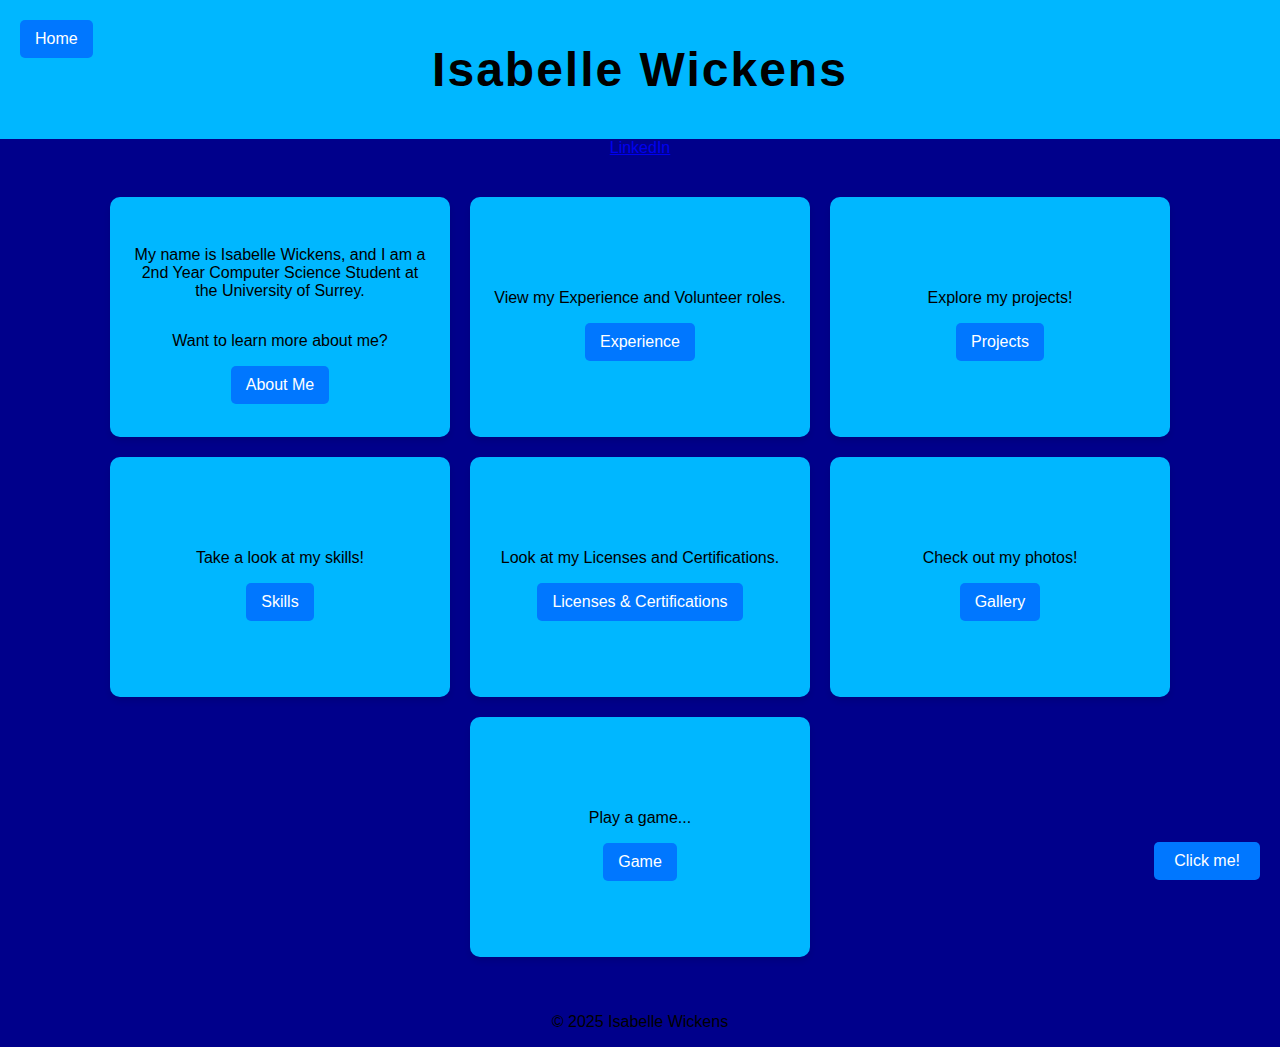
<file: index.html>
<!DOCTYPE html>
<html lang="en">
<head>
  <meta charset="UTF-8">
  <meta name="viewport" content="width=device-width, initial-scale=1.0">
  <title>Isabelle Wickens</title>
  <link rel="stylesheet" href="style.css">
</head>
<body>
  <header>
    <h1>Isabelle Wickens</h1>
  </header>
  <a href="https://www.linkedin.com/in/isabelle-wickens">LinkedIn</a>
  <main>
    <button id="colorButton">Click me!</button>
    <div class="box-container">

      <div class="box">
        <p>My name is Isabelle Wickens, and I am a 2nd Year Computer Science Student at the University of Surrey.</p>
        <p>Want to learn more about me?</p>
        <a href="about.html" class="link-button">About Me</a>
      </div>

      <div class="box">
        <p>View my Experience and Volunteer roles.</p>
        <a href="experience.html" class="link-button">Experience</a>
      </div>

      <div class="box">
        <p>Explore my projects!</p>
        <a href="projects.html" class="link-button">Projects</a>
      </div>

      <div class="box">
        <p>Take a look at my skills!</p>
        <a href="skills.html" class="link-button">Skills</a>
      </div>

      <div class="box">
        <p>Look at my Licenses and Certifications.</p>
        <a href="licenses.html" class="link-button">Licenses & Certifications</a>
      </div>

      <div class="box">
        <p>Check out my photos!</p>
        <a href="gallery.html" class="link-button">Gallery</a>
      </div>

      <div class="box">
        <p>Play a game...</p>
        <a href="game.html" class="link-button">Game</a>
      </div>

      <a href="index.html" class="home-button">Home</a>
      </div>
 

    </div>
  </main>

  <footer>
    <p>© 2025 Isabelle Wickens</p>
  </footer>

  <script src="script.js"></script>
</body>
</html>
</file>
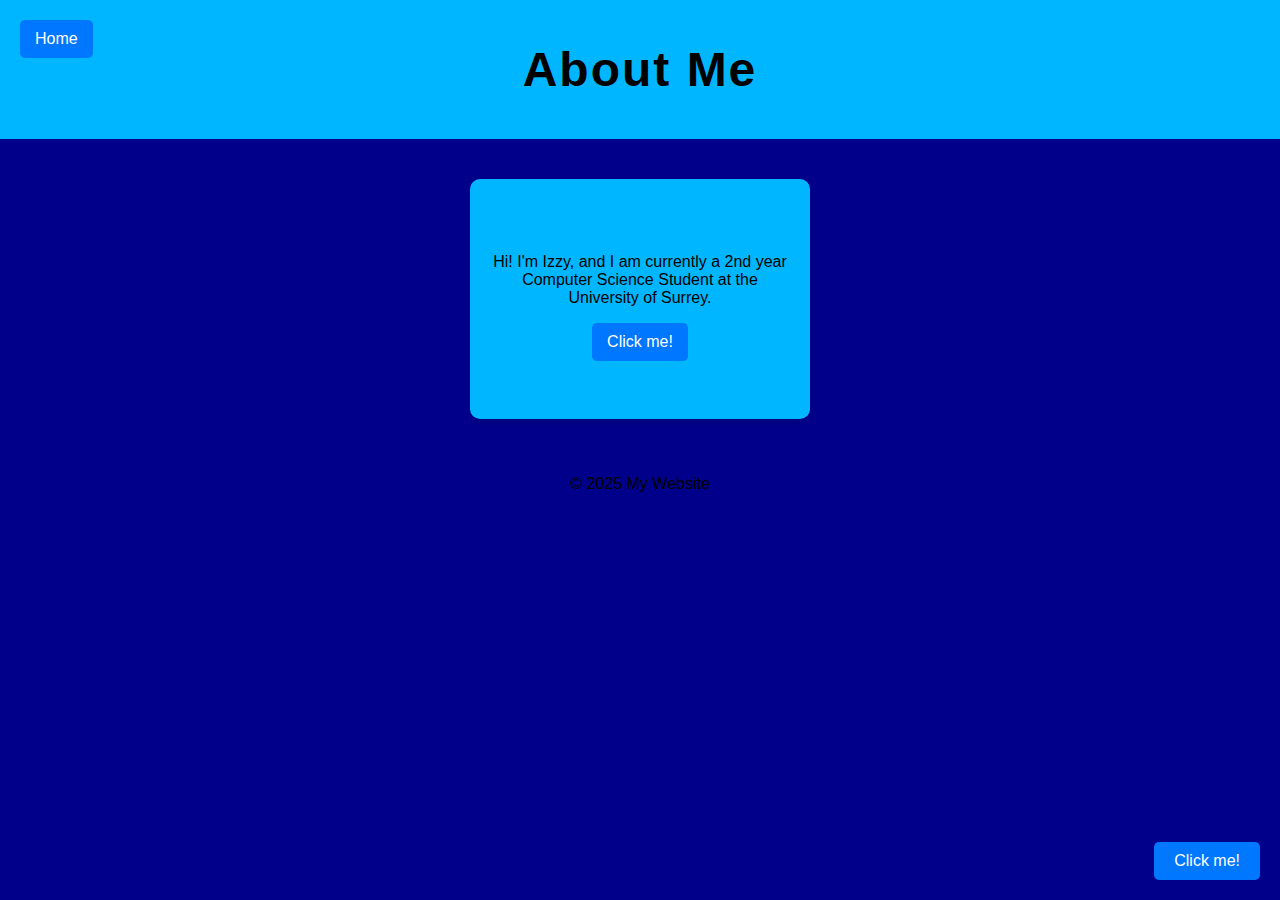
<file: about.html>
<!DOCTYPE html>
<html lang="en">
<head>
  <meta charset="UTF-8">
  <meta name="viewport" content="width=device-width, initial-scale=1.0">
  <title>Isabelle Wickens</title>
  <link rel="stylesheet" href="style.css">
</head>
<body>
  <header>
    <h1>About Me</h1>
  </header>

  <main>
    <button id="colorButton">Click me!</button>
    <div class="box-container">
      <div class="box">
        <p>Hi! I'm Izzy, and I am currently a 2nd year Computer Science Student at the University of Surrey.</p>
        <button id="clickMe">Click me!</button>
      </div>

      <a href="index.html" class="home-button">Home</a>
    </div>
  </main>

  <footer>
    <p>© 2025 My Website</p>
  </footer>

  <script src="script.js"></script>
</body>
</html>
</file>
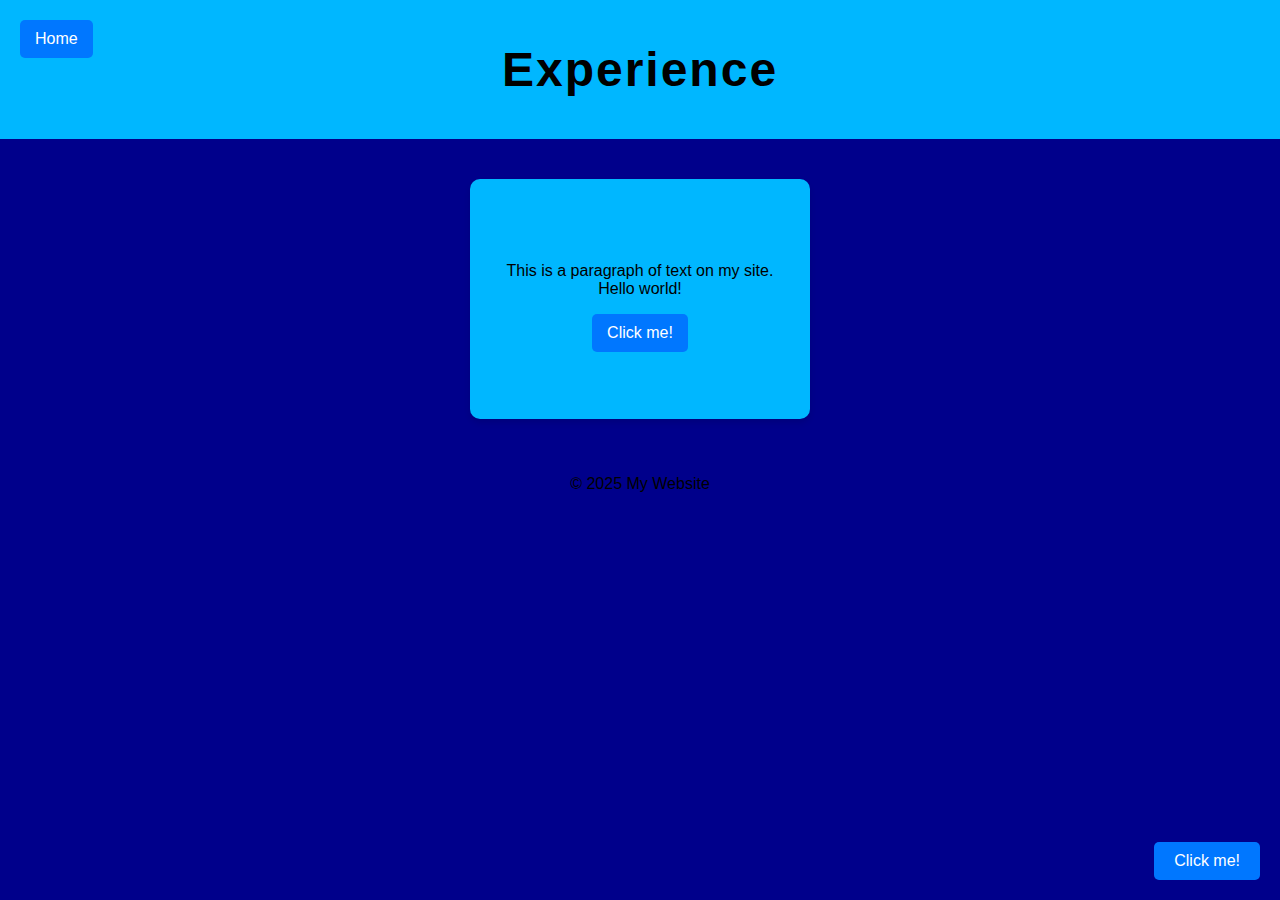
<file: experience.html>
<!DOCTYPE html>
<html lang="en">
<head>
  <meta charset="UTF-8">
  <meta name="viewport" content="width=device-width, initial-scale=1.0">
  <title>Isabelle Wickens</title>
  <link rel="stylesheet" href="style.css">
</head>
<body>
  <header>
    <h1>Experience</h1>
  </header>

  <main>
    <button id="colorButton">Click me!</button>
    <div class="box-container">
      <div class="box">
        <p>This is a paragraph of text on my site. Hello world!</p>
        <button id="clickMe">Click me!</button>
      </div>

      <a href="index.html" class="home-button">Home</a>
    </div>
  </main>

  <footer>
    <p>© 2025 My Website</p>
  </footer>

  <script src="script.js"></script>
</body>
</html>
</file>
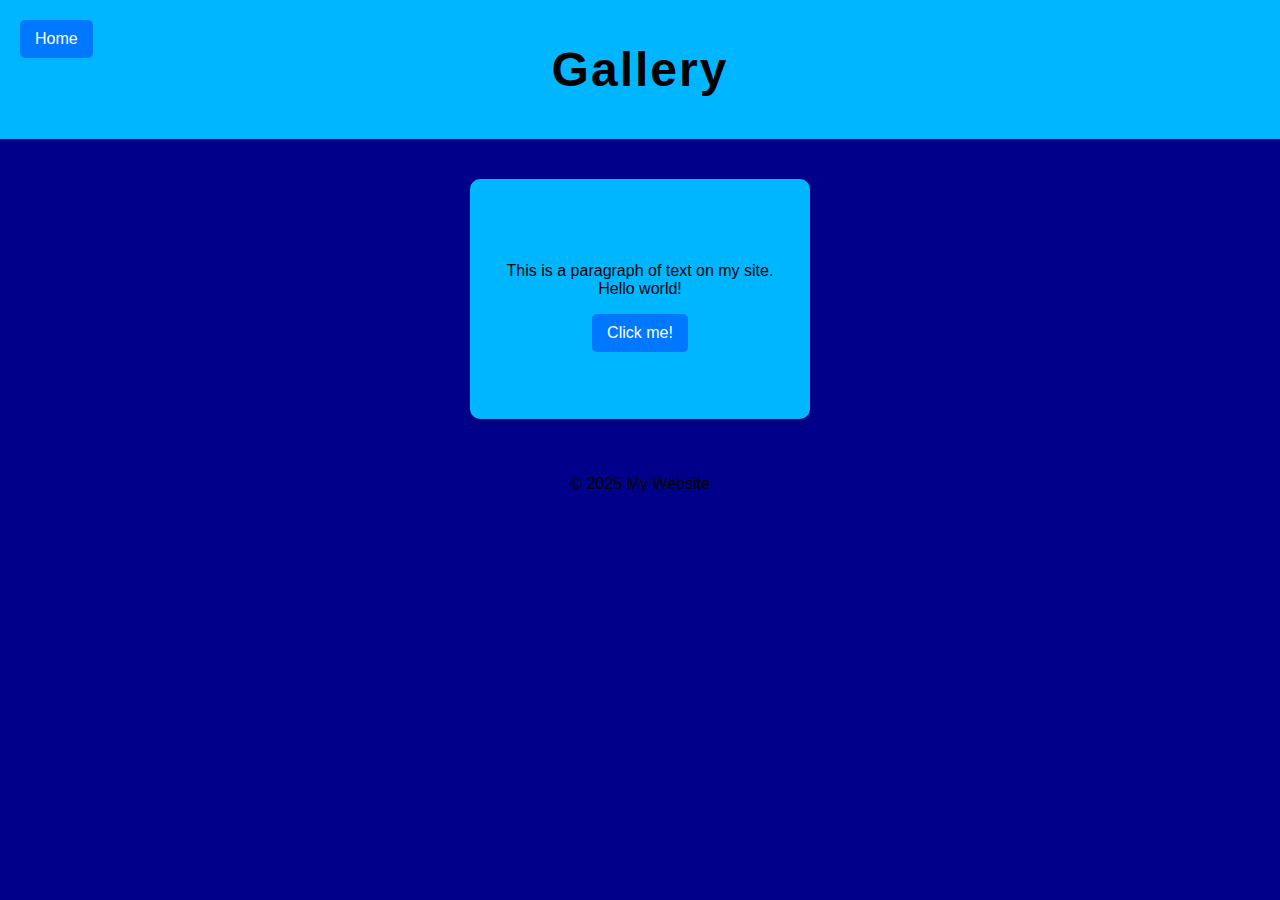
<file: gallery.html>
<!DOCTYPE html>
<html lang="en">
<head>
  <meta charset="UTF-8">
  <meta name="viewport" content="width=device-width, initial-scale=1.0">
  <title>Isabelle Wickens</title>
  <link rel="stylesheet" href="style.css">
</head>
<body>
  <header>
    <h1>Gallery</h1>
  </header>

  <main>
    <div class="box-container">
      <div class="box">
        <p>This is a paragraph of text on my site. Hello world!</p>
        <button id="clickMe">Click me!</button>
      </div>

      <a href="index.html" class="home-button">Home</a>
    </div>
  </main>

  <footer>
    <p>© 2025 My Website</p>
  </footer>

  <script src="script.js"></script>
</body>
</html>
</file>
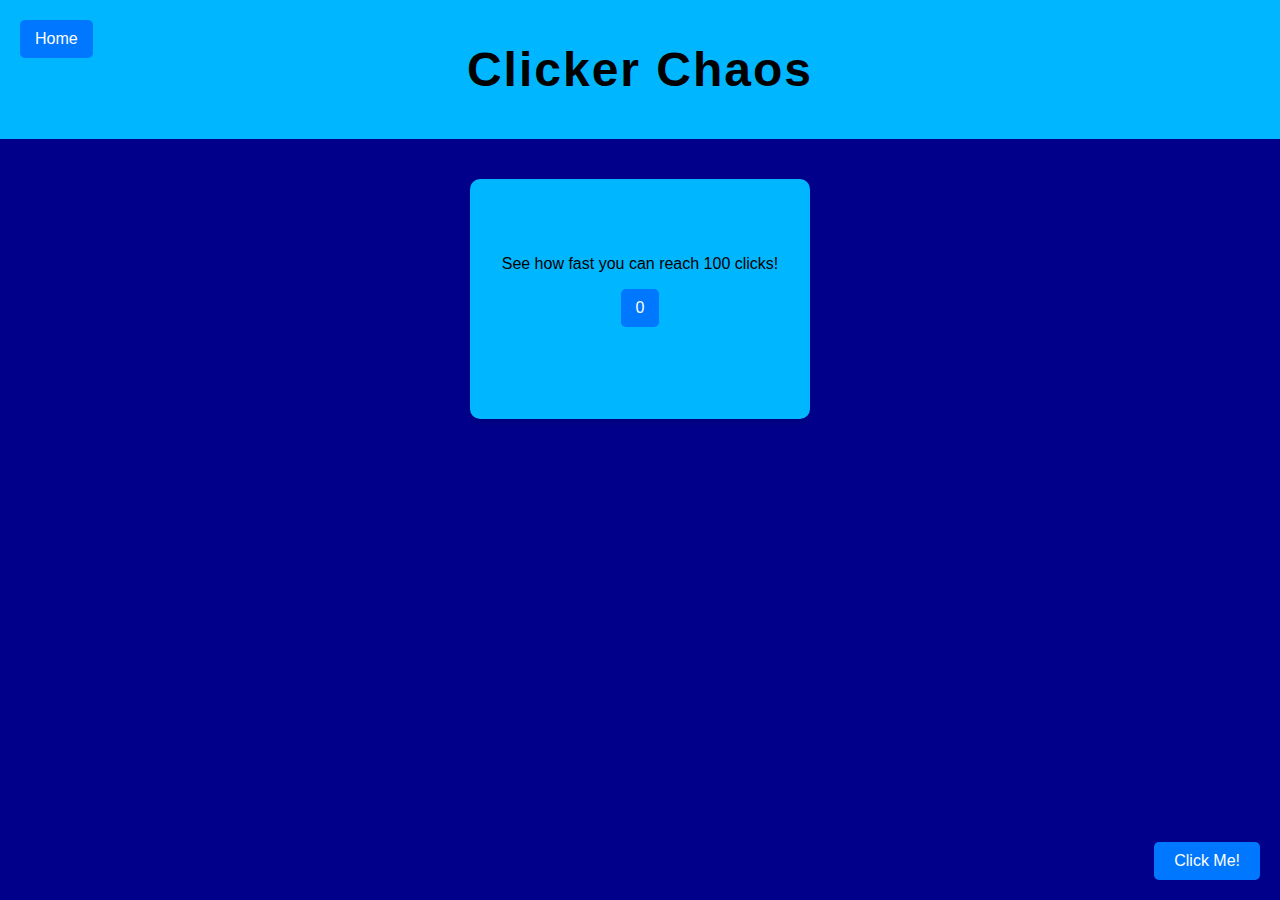
<file: game.html>
<!DOCTYPE html>
<html lang="en">
<head>
  <meta charset="UTF-8">
  <title>Clicker Chaos</title>
  <link rel="stylesheet" href="style.css">
</head>
<body>
<header>
    <h1>Clicker Chaos</h1>
  </header>


  <main>
  <button id="colorButton">Click Me!</button>
    <div class="box-container">
      <div class="box">
        <p>See how fast you can reach 100 clicks!</p>
        <button id="clicker"><span id="score">0</span></button>
        <p id="message"></p>
      </div>

      <a href="index.html" class="home-button">Home</a>
    </div>
  </main>



  <!-- JS -->
  <script src="script.js"></script>
</body>

</html>
</file>
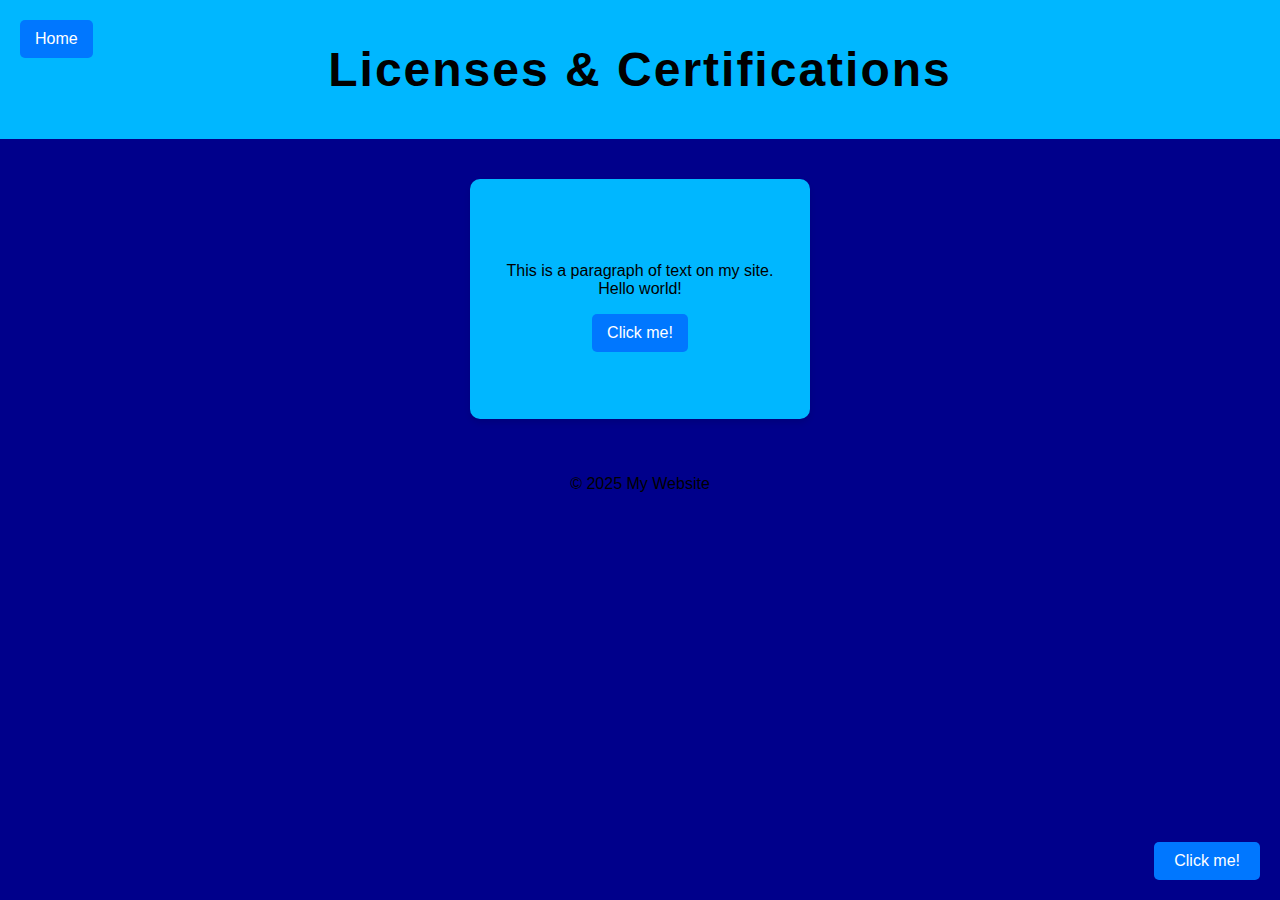
<file: licenses.html>
<!DOCTYPE html>
<html lang="en">
<head>
  <meta charset="UTF-8">
  <meta name="viewport" content="width=device-width, initial-scale=1.0">
  <title>Isabelle Wickens</title>
  <link rel="stylesheet" href="style.css">
</head>
<body>
  <header>
    <h1>Licenses & Certifications</h1>
  </header>

  <main>
    <button id="colorButton">Click me!</button>
    <div class="box-container">
      <div class="box">
        <p>This is a paragraph of text on my site. Hello world!</p>
        <button id="clickMe">Click me!</button>
      </div>

      <a href="index.html" class="home-button">Home</a>
    </div>
  </main>

  <footer>
    <p>© 2025 My Website</p>
  </footer>

  <script src="script.js"></script>
</body>
</html>
</file>
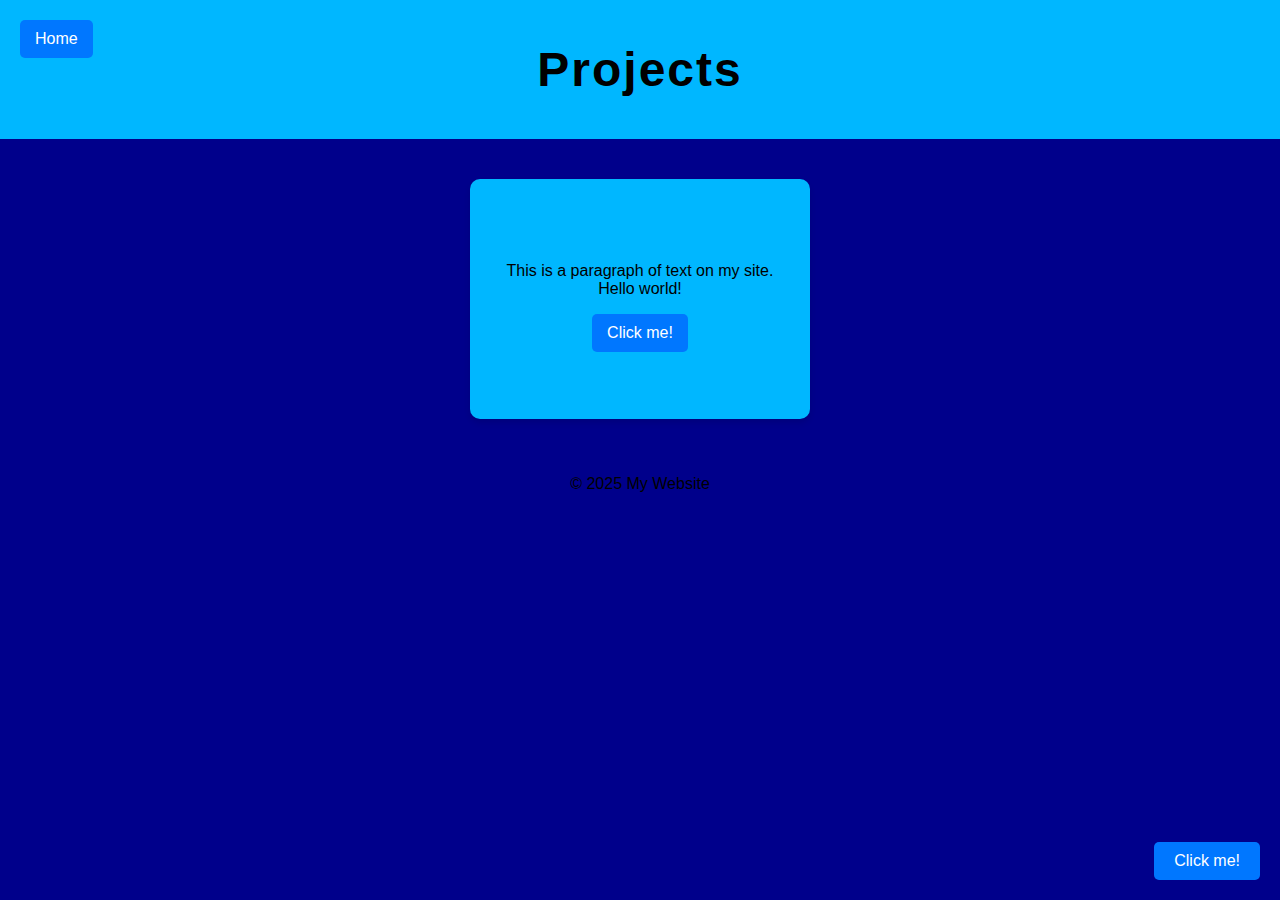
<file: projects.html>
<!DOCTYPE html>
<html lang="en">
<head>
  <meta charset="UTF-8">
  <meta name="viewport" content="width=device-width, initial-scale=1.0">
  <title>Isabelle Wickens</title>
  <link rel="stylesheet" href="style.css">
</head>
<body>
  <header>
    <h1>Projects</h1>
  </header>

  <main>
    <button id="colorButton">Click me!</button>
    <div class="box-container">
      <div class="box">
        <p>This is a paragraph of text on my site. Hello world!</p>
        <button id="clickMe">Click me!</button>
      </div>

      <a href="index.html" class="home-button">Home</a>
    </div>
  </main>

  <footer>
    <p>© 2025 My Website</p>
  </footer>

  <script src="script.js"></script>
</body>
</html>
</file>
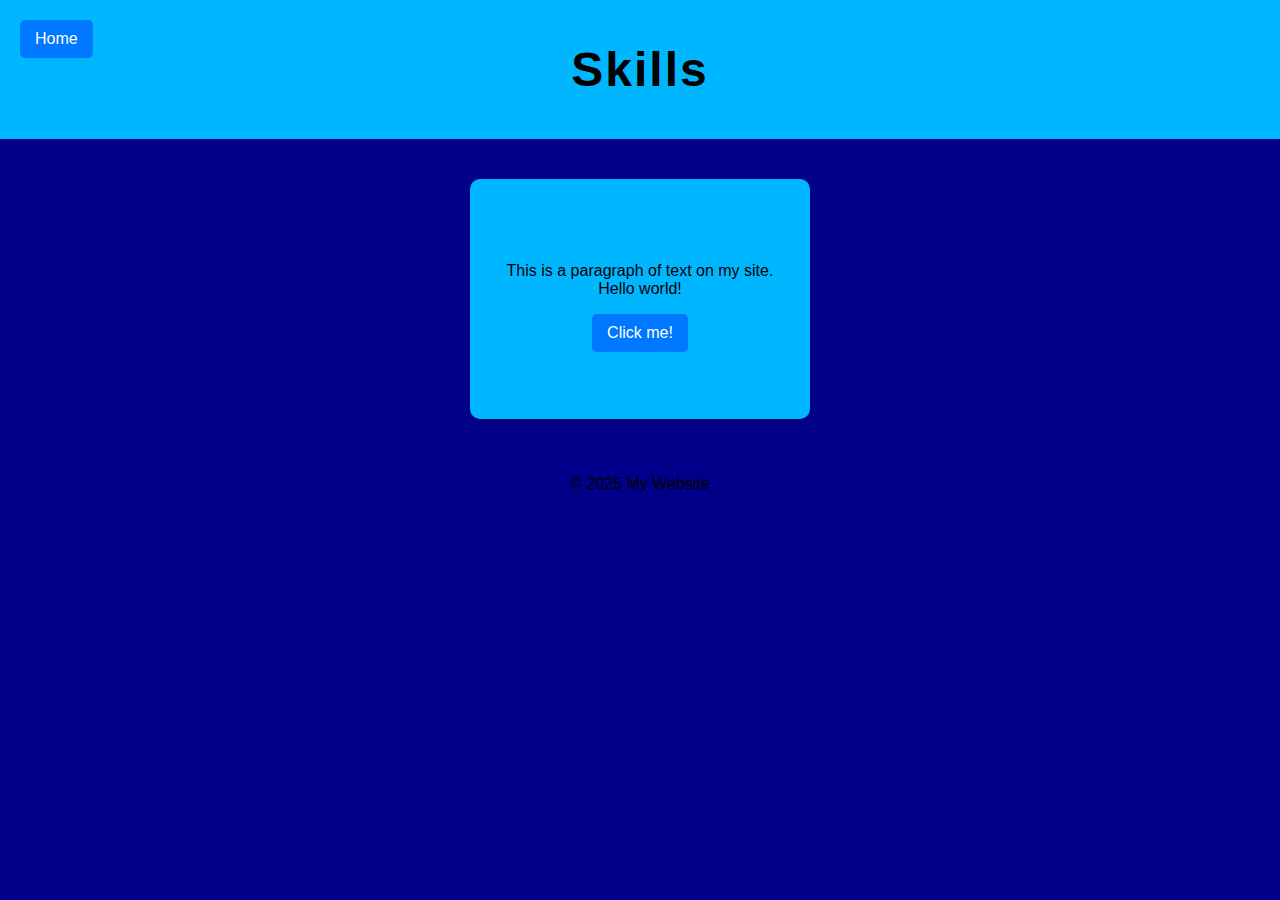
<file: skills.html>
<!DOCTYPE html>
<html lang="en">
<head>
  <meta charset="UTF-8">
  <meta name="viewport" content="width=device-width, initial-scale=1.0">
  <title>Isabelle Wickens</title>
  <link rel="stylesheet" href="style.css">
</head>
<body>
  <header>
    <h1>Skills</h1>
  </header>

  <main>
    <div class="box-container">
      <div class="box">
        <p>This is a paragraph of text on my site. Hello world!</p>
        <button id="clickMe">Click me!</button>
      </div>

      <a href="index.html" class="home-button">Home</a>
    </div>
  </main>

  <footer>
    <p>© 2025 My Website</p>
  </footer>

  <script src="script.js"></script>
</body>
</html>
</file>
<file: style.css>
body {
    font-family: Arial, sans-serif;
    background-color: #00008b;
    text-align: center;
    margin: 0;
    padding: 0;
}

header {
    background-color: #00b7ffff;
    color: #000000;
    padding: 10px 0;
}

button {
    padding: 10px 20px;
    font-size: 16px;
    cursor: pointer;
}

#colorButton {
    padding: 10px 20px;
    font-size: 16px;
    cursor: pointer;
    position: fixed;
    bottom: 20px;
    right: 20px;
}

h1 {
  font-size: 48px;
  color: #000000;
  font-family: 'Roboto', sans-serif;
  font-weight: 700;
  letter-spacing: 2px;
}

.box-container {
  display: flex;
  flex-wrap: wrap;        /* allows wrapping to new lines */
  justify-content: center; /* centers the boxes horizontally */
  gap: 20px;
  width: 100%;
  padding: 40px 0px;
}

/* Each box */
.box {
  background-color: #00b7ffff;
  border-radius: 10px;
  box-shadow: 0 4px 6px rgba(0,0,0,0.1);
  padding: 20px;
  width: 300px;
  text-align: center;
  transition: 0.2s;

   /* flexbox magic */
  display: flex;
  flex-direction: column;
  align-items: center;  /* horizontal center */
  justify-content: center;  /* vertical center */
  height: 200px; /* or whatever height you want */
}

/* Buttons */
button, .link-button {
  background-color: #0077ff;
  color: white;
  border: none;
  border-radius: 5px;
  padding: 10px 15px;
  cursor: pointer;
  text-decoration: none;
}

button:hover, .link-button:hover {
  background-color: #005fcc;
}

/* floating Home button */
.home-button {
  position: fixed;
  top: 20px;
  left: 20px;
  background-color: #0077ff;
  color: white;
  border: none;
  border-radius: 5px;
  padding: 10px 15px;
  text-decoration: none;
  cursor: pointer;
  z-index: 1000;
}

.home-button:hover {
  background-color: #005fcc;
  transform: translateY(-2px);
}
</file>
